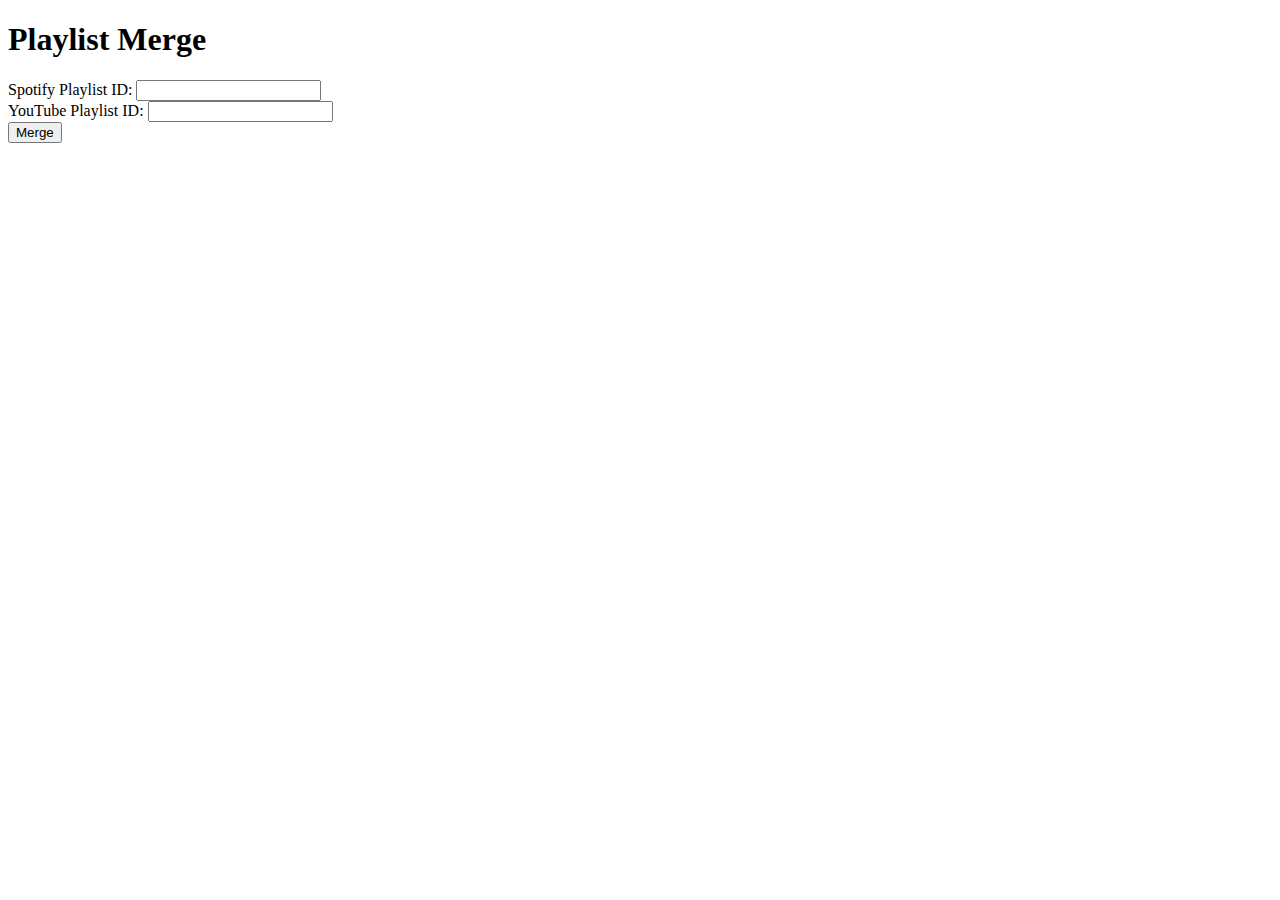
<file: index.html>
<!DOCTYPE html>
<html>
<head>
    <title>Playlist Merge</title>
</head>
<body>
    <h1>Playlist Merge</h1>
    <form method="POST" action="/merge">
        <label for="spotify_playlist_id">Spotify Playlist ID:</label>
        <input type="text" name="spotify_playlist_id" id="spotify_playlist_id">
        <br>
        <label for="youtube_playlist_id">YouTube Playlist ID:</label>
        <input type="text" name="youtube_playlist_id" id="youtube_playlist_id">
        <br>
        <input type="submit" value="Merge">
    </form>
</body>
</html>
</file>
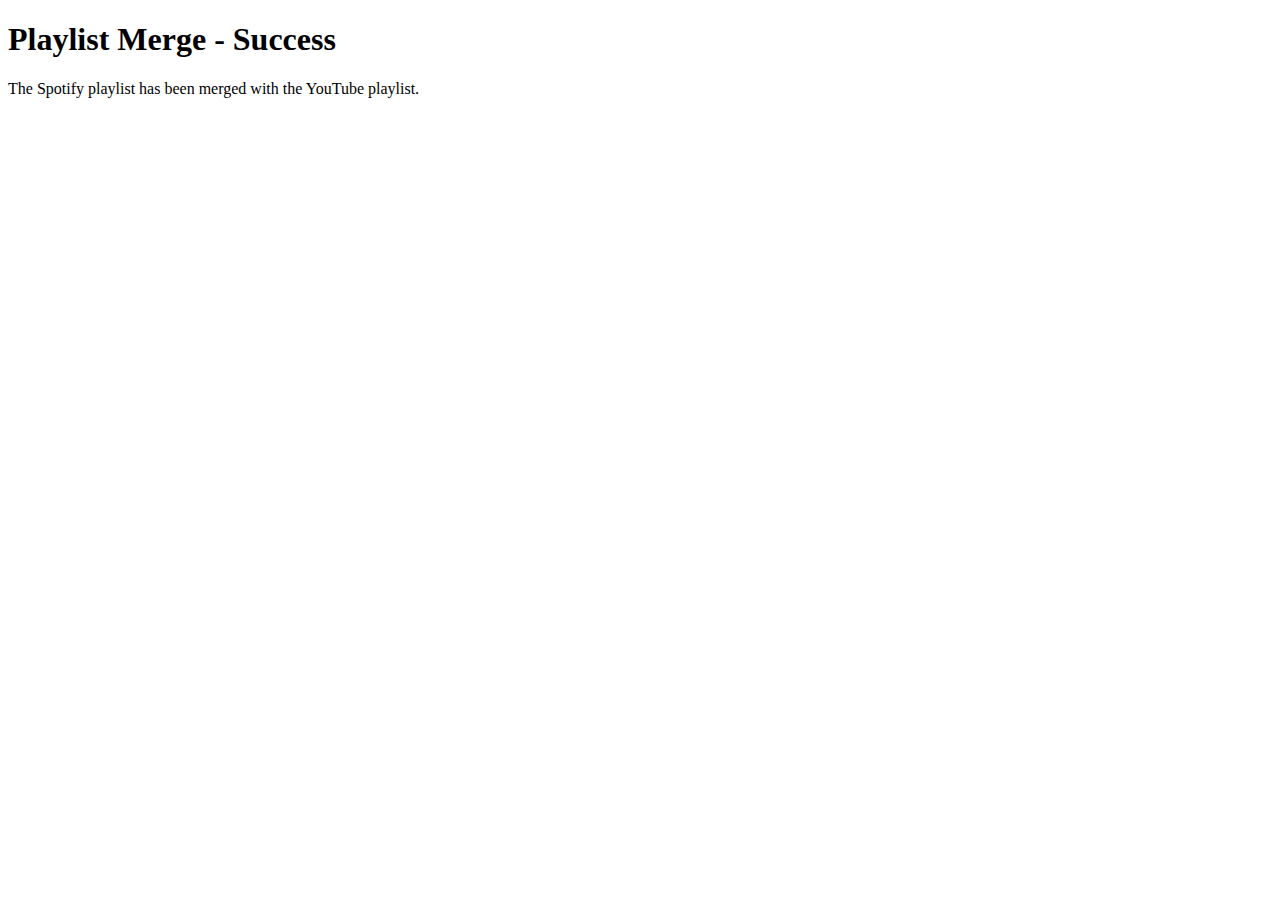
<file: success.html>
<!DOCTYPE html>
<html>
<head>
    <title>Playlist Merge - Success</title>
</head>
<body>
    <h1>Playlist Merge - Success</h1>
    <p>The Spotify playlist has been merged with the YouTube playlist.</p>
</body>
</html>
</file>
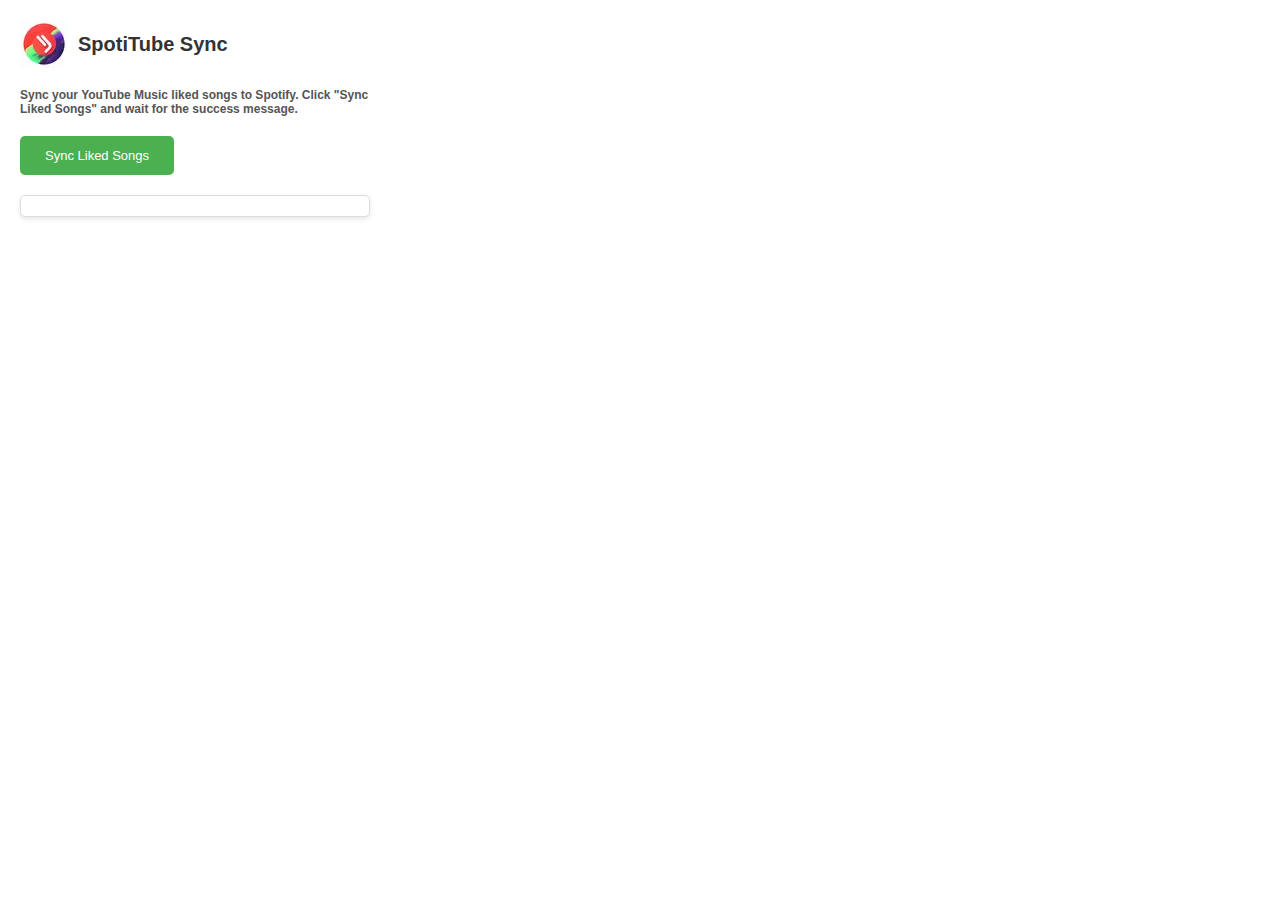
<file: chrome_extension/popup.html>
<!DOCTYPE html>
<html>
  <head>
    <title>SpotiTube Sync</title>
    <link rel="stylesheet" type="text/css" href="popup.css" />
  </head>
  <body>
    <div class="container">
      <div class="header">
        <img src="icon48.png" alt="SpotiTube Sync Logo" class="logo" />
        <h2>SpotiTube Sync</h2>
      </div>
      <div class="info">
        Sync your YouTube Music liked songs to Spotify. Click "Sync Liked Songs"
        and wait for the success message.
      </div>
      <button id="syncButton" class="sync-button">Sync Liked Songs</button>
      <div class="spinner" id="spinner" hidden></div>
      <div id="log" class="log"></div>
    </div>
    <script src="popup.js"></script>
  </body>
</html>
</file>
<file: chrome_extension/popup.css>
body {
  font-family: "Segoe UI", Tahoma, Geneva, Verdana, sans-serif;
  background-color: #ffff;
  margin: 0;
  padding: 20px;
  width: 350px;
}

.container {
  max-width: 600px;
  margin: 0 auto;
  text-align: start;
}

.header {
  display: flex;
  align-items: center;
  margin-bottom: 20px;
}

.logo {
  width: 48px;
  height: 48px;
  margin-right: 10px;
}

h2 {
  font-size: 20px;
  color: #333;
  margin: 0;
}

.sync-button {
  background-color: #4caf50;
  color: white;
  padding: 12px 25px;
  font-size: 13px;
  border: none;
  border-radius: 5px;
  cursor: pointer;
  transition: background-color 0.3s ease;
  display: inline-block;
}

.sync-button:hover {
  background-color: #369c39;
}

.log {
  margin-top: 20px;
  text-align: left;
  background-color: white;
  border: 1px solid #ddd;
  padding: 10px;
  border-radius: 5px;
  box-shadow: 0px 2px 5px rgba(0, 0, 0, 0.1);
  color: #333;
  font-size: 14px;
}

.log p {
  margin: 5px 0;
}

.info {
  margin-bottom: 20px;
  color: #555;
  font-size: 12px;
  font-weight: bold;
}

.spinner {
  border: 4px solid rgba(0, 0, 0, 0.1);
  border-radius: 50%;
  border-top: 4px solid #3498db;
  width: 20px;
  height: 20px;
  -webkit-animation: spin 2s linear infinite; /* Safari */
  animation: spin 2s linear infinite;
  vertical-align: middle;
  margin-left: 10px;
  display: none; /* Hide spinner by default */
}

.spinner.visible {
  display: inline-block; /* Show spinner when this class is added */
}

/* Safari */
@-webkit-keyframes spin {
  0% {
    -webkit-transform: rotate(0deg);
  }
  100% {
    -webkit-transform: rotate(360deg);
  }
}

@keyframes spin {
  0% {
    transform: rotate(0deg);
  }
  100% {
    transform: rotate(360deg);
  }
}
</file>
